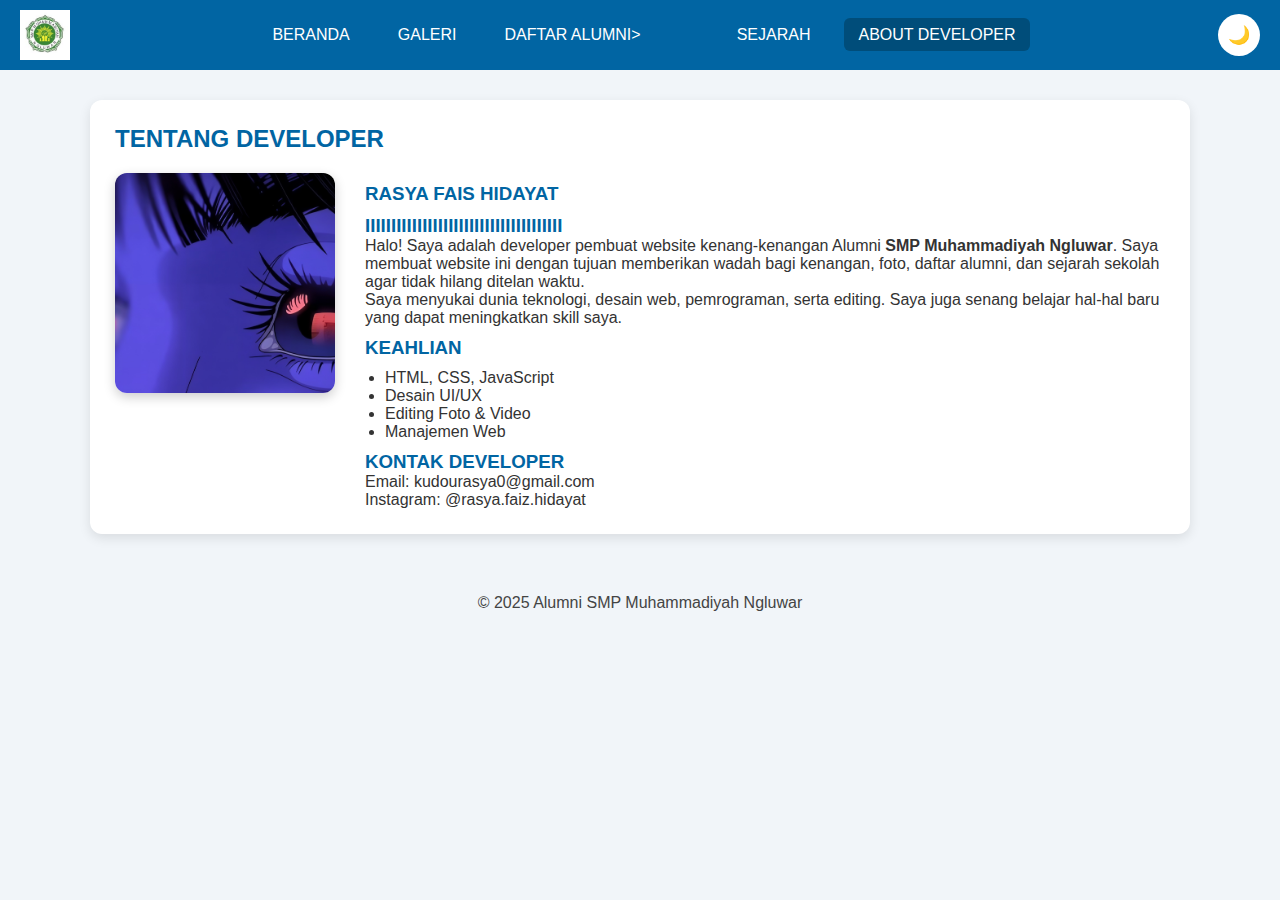
<file: about.html>
<!DOCTYPE html>
<html lang="id">
<head>
    <meta charset="UTF-8">
    <meta name="viewport" content="width=device-width, initial-scale=1.0">
    <title>ABOUT DEVELOPER</title>
    <link rel="stylesheet" href="style.css">
</head>
<body>

<nav>
    <img src="images/logo.png" class="logo">
    <ul>
        <li><a href="index.html">BERANDA</a></li>
        <li><a href="galeri.html">GALERI</a></li>
        <li><a href="alumni.html">DAFTAR ALUMNI></li>
        <li><a href="sejarah.html">SEJARAH</a></li>
        <li><a class="active" href="about.html">ABOUT DEVELOPER</a></li>
    </ul>
    <button onclick="toggleDarkMode()" class="dark-btn">🌙</button>
</nav>

<section>
    <h2>TENTANG DEVELOPER</h2>

    <div class="about-dev">
        <img src="images/super_resolution_20251128133940481.jpg" alt="Foto Developer">
        <div>
            <h3>RASYA FAIS HIDAYAT</h3>
            <h3>IIIIIIIIIIIIIIIIIIIIIIIIIIIIIIIIIIIIII</h3>
            <p>
                Halo! Saya adalah developer pembuat website kenang-kenangan Alumni
                <strong>SMP Muhammadiyah Ngluwar</strong>.  
                Saya membuat website ini dengan tujuan memberikan wadah bagi kenangan,
                foto, daftar alumni, dan sejarah sekolah agar tidak hilang ditelan waktu.
            </p>

            <p>
                Saya menyukai dunia teknologi, desain web, pemrograman, serta editing.
                Saya juga senang belajar hal-hal baru yang dapat meningkatkan skill saya.
            </p>

            <h3>KEAHLIAN</h3>
            <ul>
                <li>HTML, CSS, JavaScript</li>
                <li>Desain UI/UX</li>
                <li>Editing Foto & Video</li>
                <li>Manajemen Web</li>
            </ul>

            <h3>KONTAK DEVELOPER</h3>
            <p>Email: kudourasya0@gmail.com</p>
            <p>Instagram: @rasya.faiz.hidayat</p>
        </div>
    </div>
</section>

<footer>© 2025 Alumni SMP Muhammadiyah Ngluwar</footer>

</body>
</html>
</file>
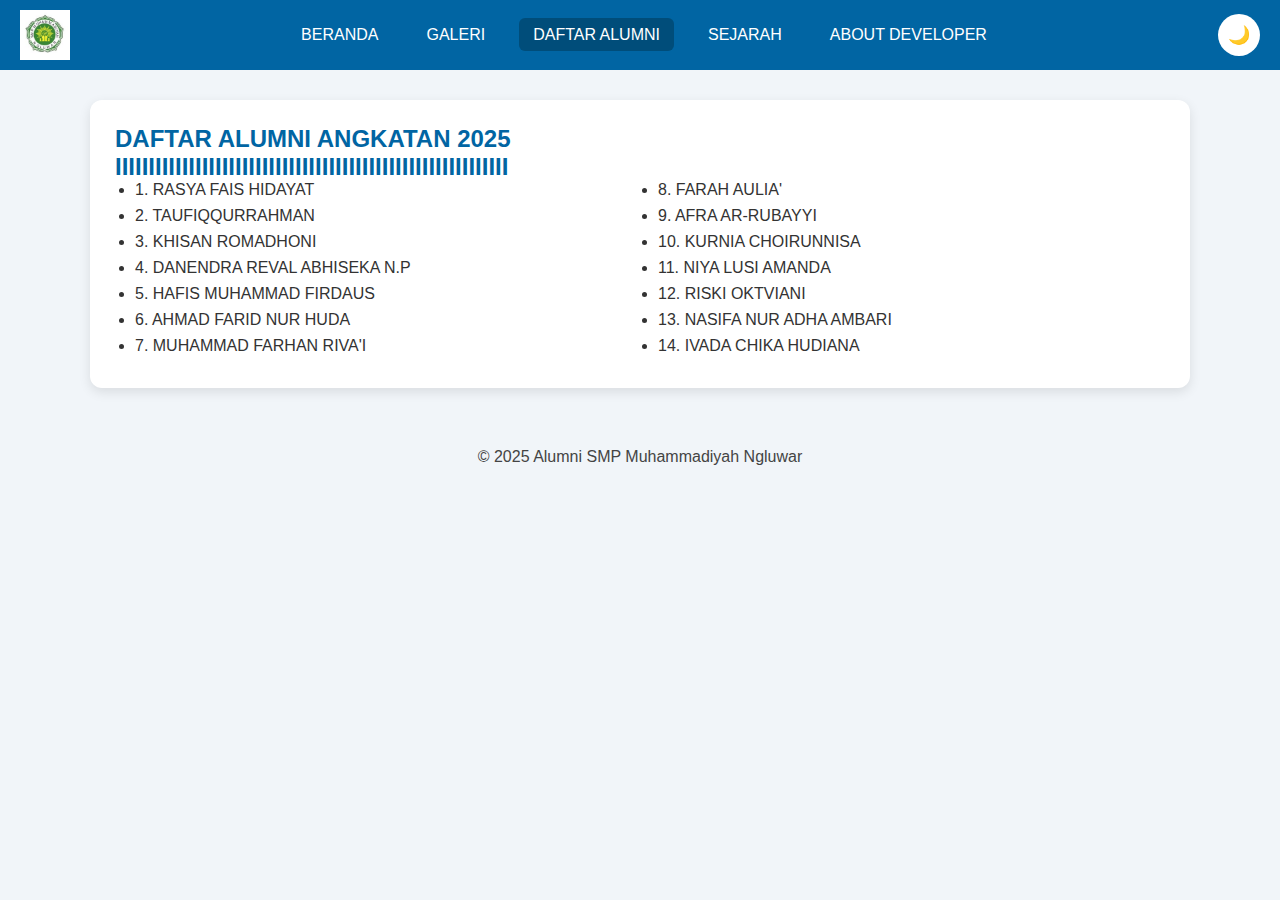
<file: alumni.html>
<!DOCTYPE html>
<html lang="id">
<head>
    <meta charset="UTF-8">
    <meta name="viewport" content="width=device-width, initial-scale=1.0">
    <title>DAFTAR ALUMNI</title>
    <link rel="stylesheet" href="style.css">
</head>
<body>

<nav>
    <img src="images/logo.png" class="logo">
    <ul>
        <li><a href="index.html">BERANDA</a></li>
        <li><a href="galeri.html">GALERI</a></li>
        <li><a class="active" href="alumni.html">DAFTAR ALUMNI</a></li>
        <li><a href="sejarah.html">SEJARAH</a></li>
        <li><a href="about.html">ABOUT DEVELOPER</a></li>
    </ul>
    <button onclick="toggleDarkMode()" class="dark-btn">🌙</button>
</nav>

<section>
    <h2>DAFTAR ALUMNI ANGKATAN 2025</h2>
    <h2>IIIIIIIIIIIIIIIIIIIIIIIIIIIIIIIIIIIIIIIIIIIIIIIIIIIIIIIIIII</h2>
    <ul class="names-list">
        <li>1. RASYA FAIS HIDAYAT</li>
        <li>2. TAUFIQQURRAHMAN</li>
        <li>3. KHISAN ROMADHONI</li>
        <li>4. DANENDRA REVAL ABHISEKA N.P</li>
        <li>5. HAFIS MUHAMMAD FIRDAUS</li>
        <li>6. AHMAD FARID NUR HUDA</li>
        <li>7. MUHAMMAD FARHAN RIVA'I</li>
        <li>8. FARAH AULIA'</li>
        <li>9. AFRA AR-RUBAYYI</li>
        <li>10. KURNIA CHOIRUNNISA</li>
        <li>11. NIYA LUSI AMANDA</li>
        <li>12. RISKI OKTVIANI</li>
        <li>13. NASIFA NUR ADHA AMBARI</li>
        <li>14. IVADA CHIKA HUDIANA</li>
        <!-- TINGGAL TAMBAH --!>
    </ul>
</section>

<footer>© 2025 Alumni SMP Muhammadiyah Ngluwar</footer>

</body>
</html>
</file>
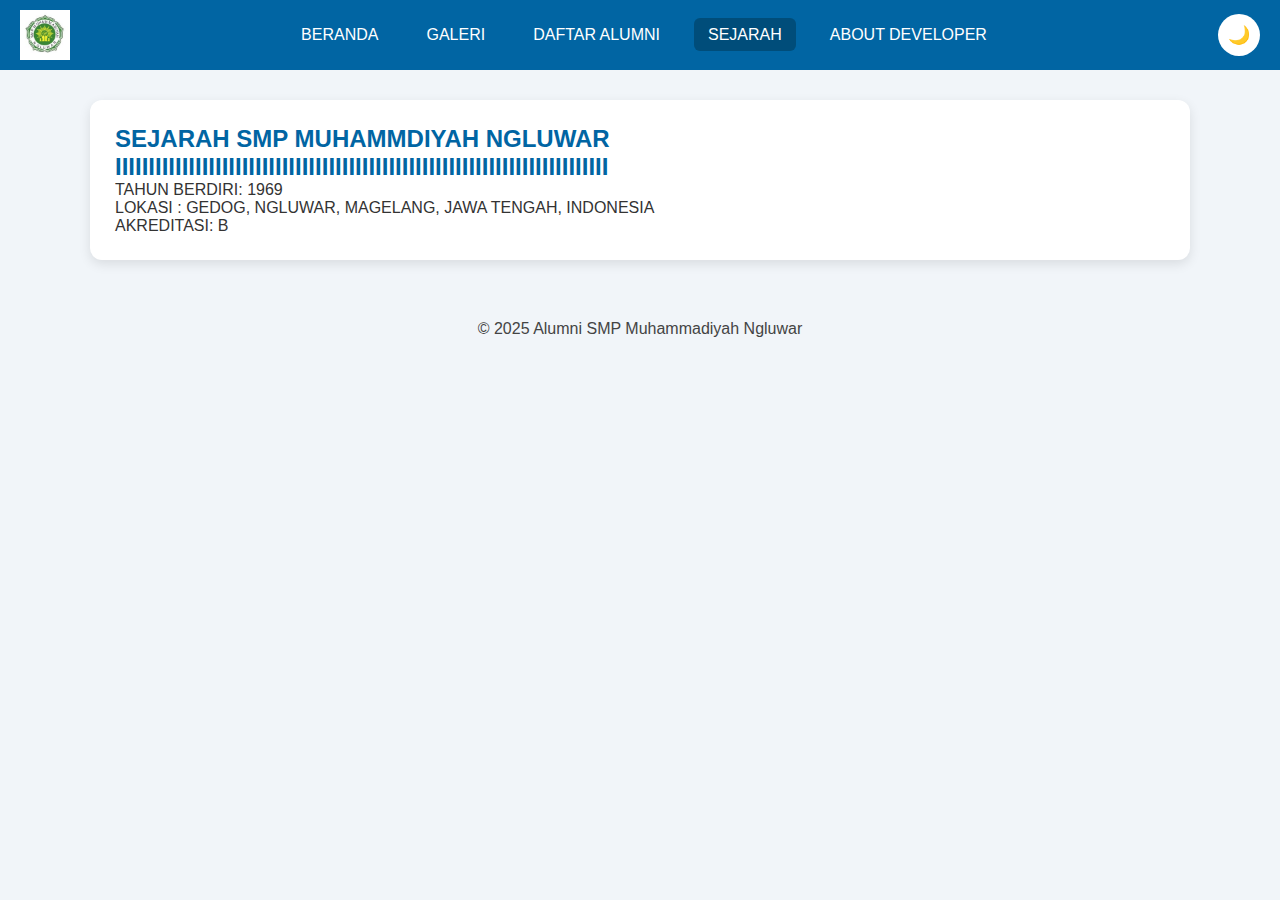
<file: sejarah.html>
<!DOCTYPE html>
<html lang="id">
<head>
    <meta charset="UTF-8">
    <meta name="viewport" content="width=device-width, initial-scale=1.0">
    <title>SEJARAH</title>
    <link rel="stylesheet" href="style.css">
</head>
<body>

<nav>
    <img src="images/logo.png" class="logo">
    <ul>
        <li><a href="index.html">BERANDA</a></li>
        <li><a href="galeri.html">GALERI</a></li>
        <li><a href="alumni.html">DAFTAR ALUMNI</a></li>
        <li><a class="active" href="sejarah.html">SEJARAH</a></li>
        <li><a href="about.html">ABOUT DEVELOPER</a></li>
    </ul>
    <button onclick="toggleDarkMode()" class="dark-btn">🌙</button>
</nav>

<section>
    <h2>SEJARAH SMP MUHAMMDIYAH NGLUWAR</h2>
    <h2>IIIIIIIIIIIIIIIIIIIIIIIIIIIIIIIIIIIIIIIIIIIIIIIIIIIIIIIIIIIIIIIIIIIIIIIIII</h2>
    <p>
    TAHUN BERDIRI: 1969
    

    </p>
    <P>
    LOKASI       : GEDOG, NGLUWAR, MAGELANG, JAWA TENGAH, INDONESIA
    </P>
    <P>
    AKREDITASI: B
    </P>
    <P>
    
    </P>
</section>

<footer>© 2025 Alumni SMP Muhammadiyah Ngluwar</footer>

</body>
</html>
</file>
<file: style.css>
/* -------------------------- */
/*      GENERAL STYLES        */
/* -------------------------- */

* {
    margin: 0;
    padding: 0;
    box-sizing: border-box;
}

body {
    font-family: Arial, sans-serif;
    background: #f1f5f9;
    color: #333;
    transition: background 0.3s, color 0.3s;
}


/* -------------------------- */
/*           NAVBAR           */
/* -------------------------- */

nav {
    display: flex;
    justify-content: space-between;
    align-items: center;
    background: #0165a3;
    padding: 10px 20px;
    position: sticky;
    top: 0;
    z-index: 10;
}

nav .logo {
    width: 50px;
    height: 50px;
    object-fit: contain;
}

nav ul {
    list-style: none;
    display: flex;
    gap: 20px;
}

nav ul li a {
    text-decoration: none;
    color: white;
    font-size: 16px;
    padding: 8px 14px;
    border-radius: 6px;
    transition: 0.3s;
}

nav ul li a:hover,
nav ul li a.active {
    background: #004d7a;
}

.dark-btn {
    background: white;
    border: none;
    padding: 10px;
    border-radius: 50%;
    cursor: pointer;
    font-size: 18px;
}


/* -------------------------- */
/*           SLIDER           */
/* -------------------------- */

.slider {
    width: 100%;
    height: 350px;
    overflow: hidden;
    position: relative;
}

.slides img {
    width: 100%;
    height: 350px;
    object-fit: cover;
}

.slides {
    display: none;
}

.fade {
    animation: fadeEffect 1.5s;
}

@keyframes fadeEffect {
    from { opacity: 0.4; }
    to { opacity: 1; }
}


/* -------------------------- */
/*    HEADER / HERO SECTION   */
/* -------------------------- */

.hero {
    text-align: center;
    padding: 40px 20px;
}

.hero h1 {
    font-size: 36px;
    color: #0165a3;
}

.hero p {
    font-size: 18px;
    margin-top: 10px;
}


/* -------------------------- */
/*         MAIN CONTENT        */
/* -------------------------- */

section {
    max-width: 1100px;
    margin: auto;
    background: white;
    padding: 25px;
    border-radius: 12px;
    box-shadow: 0 4px 12px rgba(0,0,0,0.1);
    margin-top: 30px;
}

h2 {
    color: #0165a3;
}


/* -------------------------- */
/*         GALLERY PAGE       */
/* -------------------------- */

.gallery {
    display: grid;
    grid-template-columns: repeat(auto-fit, minmax(180px, 1fr));
    gap: 15px;
    margin-top: 20px;
}

.gallery img {
    width: 100%;
    height: 160px;
    object-fit: cover;
    border-radius: 10px;
    transition: 0.3s;
}

.gallery img:hover {
    transform: scale(1.07);
}


/* -------------------------- */
/*       ALUMNI LIST PAGE     */
/* -------------------------- */

.names-list {
    columns: 2;
    padding-left: 20px;
}

.names-list li {
    margin-bottom: 8px;
}


/* -------------------------- */
/*        GURU PAGE           */
/* -------------------------- */

.teacher-list {
    display: grid;
    grid-template-columns: repeat(auto-fit, minmax(200px, 1fr));
    gap: 20px;
    margin-top: 20px;
}

.teacher-card {
    background: #e9f7ff;
    padding: 15px;
    border-radius: 10px;
    text-align: center;
    transition: 0.3s;
}

.teacher-card:hover {
    transform: translateY(-5px);
    box-shadow: 0 4px 10px rgba(0,0,0,0.2);
}

.teacher-card img {
    width: 100%;
    height: 180px;
    object-fit: cover;
    border-radius: 10px;
}


/* -------------------------- */
/*           FOOTER           */
/* -------------------------- */

footer {
    text-align: center;
    padding: 20px;
    color: #444;
    margin-top: 40px;
}


/* -------------------------- */
/*          DARK MODE         */
/* -------------------------- */

body.dark {
    background: #0d1117;
    color: #e6e6e6;
}

body.dark nav {
    background: #0a0f14;
}

body.dark nav ul li a {
    color: #ddd;
}

body.dark nav ul li a:hover,
body.dark nav ul li a.active {
    background: #1e2a36;
}

body.dark section {
    background: #161b22;
    color: #eee;
}

body.dark footer {
    color: #ccc;
}

body.dark .teacher-card {
    background: #11202e;
    color: #eee;
}

body.dark .gallery img {
    filter: brightness(0.8);
}
.about-dev {
    display: flex;
    gap: 30px;
    align-items: flex-start;
    margin-top: 20px;
}

.about-dev img {
    width: 220px;
    height: 220px;
    object-fit: cover;
    border-radius: 12px;
    box-shadow: 0 4px 12px rgba(0,0,0,0.2);
}

.about-dev h3 {
    margin-top: 10px;
    color: #0165a3;
}

.about-dev ul {
    margin-left: 20px;
    margin-top: 10px;
}

@media(max-width: 700px) {
    .about-dev {
        flex-direction: column;
        text-align: center;
    }

    .about-dev img {
        margin: auto;
    }
}

body.dark .about-dev img {
    filter: brightness(0.8);
}
</file>
